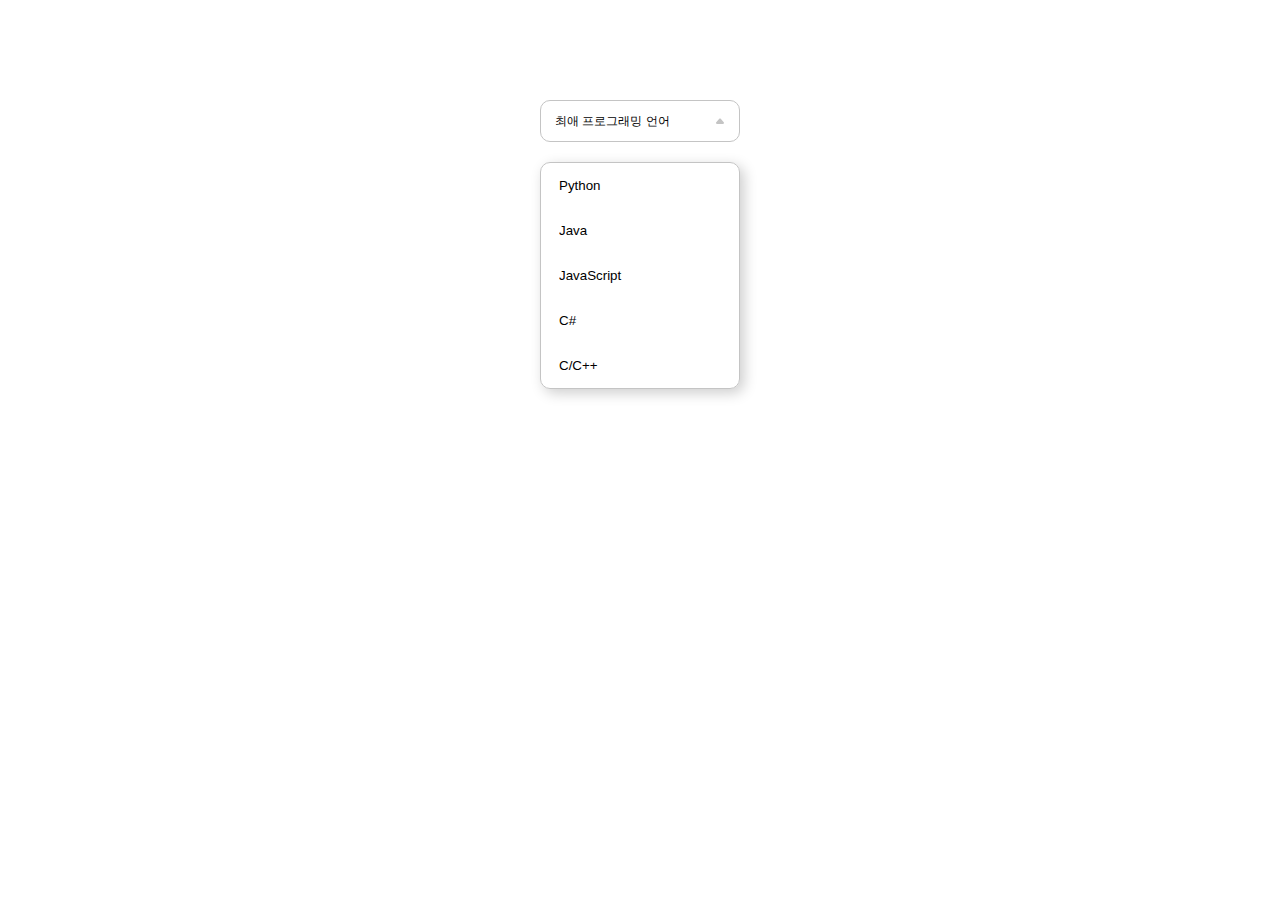
<file: index.html>
<!DOCTYPE html>
<html lang="ko">
  <head>
    <meta charset="UTF-8" />
    <meta http-equiv="X-UA-Compatible" content="IE=edge" />
    <meta name="viewport" content="width=device-width, initial-scale=1.0" />
    <title>Document</title>
    <link rel="stylesheet" href="reset.css" />
    <style>
      .txt-ellipsis {
        white-space: nowrap;
        overflow: hidden;
        text-overflow: ellipsis;
      }
      .cont-select {
        width: 200px;
        margin: 100px auto 0;
      }

      .btn-select {
        width: 100%;
        padding: 13px 20px 13px 14px;
        font-size: 12px;
        line-height: 14px;
        text-align: left;
        border: 1px solid #c4c4c4;
        box-sizing: border-box;
        border-radius: 10px;
        cursor: pointer;
        background: url(./icon-Triangle-down.svg) no-repeat;
        background-position: right 14px center;
      }

      .btn-select:focus {
        outline: 3px solid #f8e4ff;
        border: 1px solid #9b51e0;
      }

      .btn-select.on {
        background-image: url(./icon-Triangle-up.svg);
      }

      .btn-select.on + .list-member {
        display: block;
      }

      .list-member {
        display: none;
        margin-top: 20px;
        border: 1px solid #c4c4c4;
        box-shadow: 4px 4px 14px rgba(0, 0, 0, 0.2);
        border-radius: 10px;
      }

      .list-member li {
        padding: 5px 18px;
      }

      .list-member li button {
        display: block;
        width: 100%;
        padding: 10px 0;
        border: none;
        border-radius: 8px;
        cursor: pointer;
        background-color: #fff;
        text-align: left;
      }

      .list-member li button:focus,
      .list-member li button:hover {
        background-color: #f8e4ff;
      }
    </style>
  </head>

  <body>
    <article class="cont-select">
      <h2 class="txt-hide">최애 프로그래밍언어를 선택해 주세요</h2>
      <button type="button" class="btn-select on txt-ellipsis">
        최애 프로그래밍 언어
      </button>
      <ul class="list-member">
        <li><button type="button" class="txt-ellipsis">Python</button></li>
        <li><button type="button" class="txt-ellipsis">Java</button></li>
        <li><button type="button" class="txt-ellipsis">JavaScript</button></li>
        <li><button type="button" class="txt-ellipsis">C#</button></li>
        <li><button type="button" class="txt-ellipsis">C/C++</button></li>
      </ul>
    </article>
  </body>
</html>
</file>
